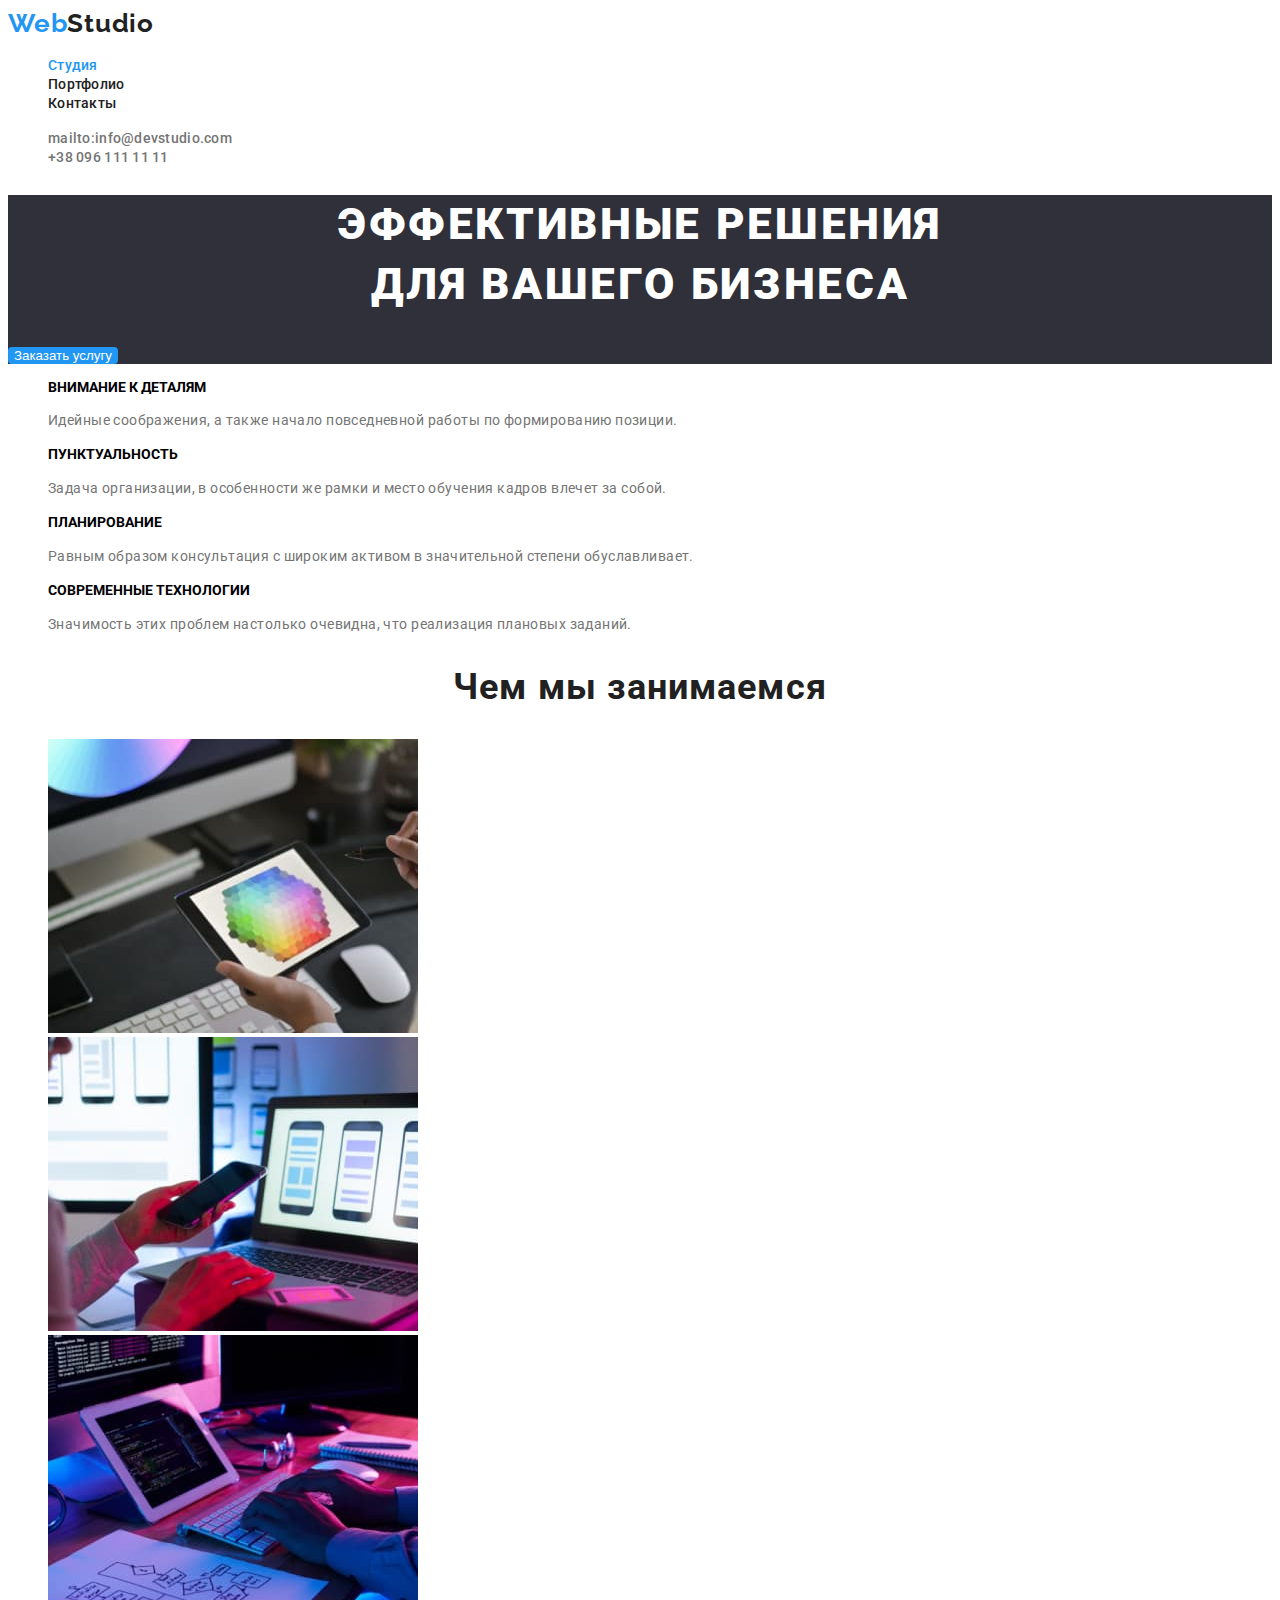
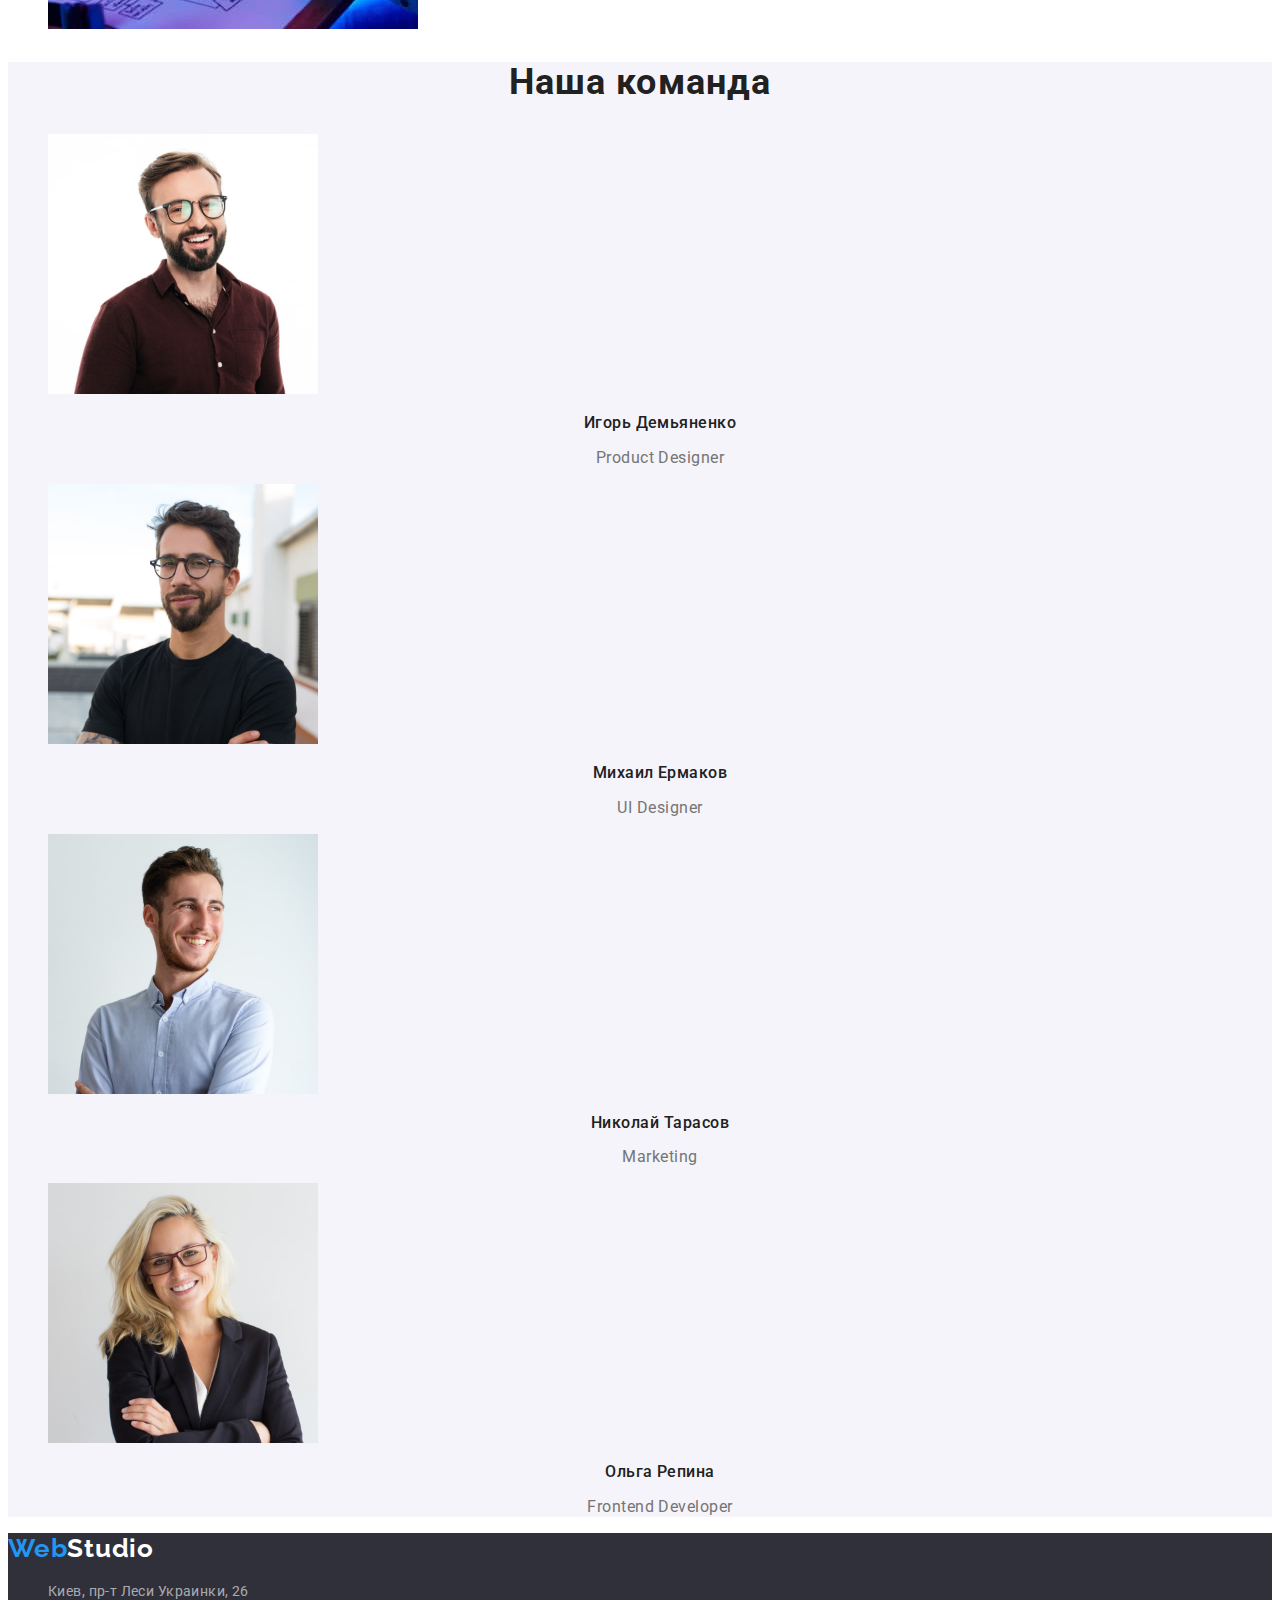
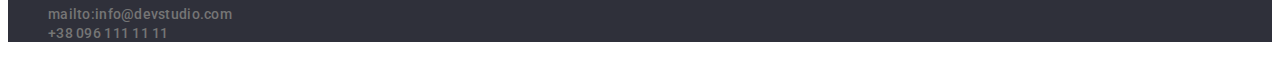
<file: index.html>
<!DOCTYPE html>
<html lang="ru">

<head>
    <meta charset="UTF-8">
    <meta http-equiv="X-UA-Compatible" content="IE=edge">
    <meta name="viewport" content="width=device-width, initial-scale=1.0">
    <title>Homework1</title>
    <link rel="stylesheet" type="text/css" href="https://necolas.github.io/normalize.css/8.0.1/normalize.css">

    <link rel="preconnect" href="https://fonts.googleapis.com">
    <link rel="preconnect" href="https://fonts.gstatic.com" crossorigin>
    <link href="https://fonts.googleapis.com/css2?family=Raleway:wght@700&family=Roboto:wght@400;500;700&display=swap"
        rel="stylesheet">
    <link rel="stylesheet" href="./css/styles.css">
</head>

<body>
    <header>
        <nav>
            <a class="logo" href="index.html" lang="en">Web<span class="studio">Studio</span> </a>
            <ul class="list">
                <li><a class="menu-link link current" href="index.html">Студия</a></li>
                <li><a class="menu-link link" href="./portfolio.html">Портфолио</a></li>
                <li><a class="menu-link link" href="">Контакты</a></li>
            </ul>
        </nav>
        <ul class="list ">
            <li><a class="link mail-tel" href="mailto:info@devstudio.com">mailto:info@devstudio.com</a></li>
            <li><a class="link mail-tel" href="tel:+380961111111">+38 096 111 11 11</a></li>
        </ul>
    </header>
    <main>
        <!---Hero-->
        <section class="hero-footer">
            <h1 class="hero-title">Эффективные решения <br> для вашего бизнеса</h1>
            <button class="btn-order" type="button">Заказать услугу</button>
        </section>
    </main>
        <section>
            <ul class="list">
                <li>
                    <h2 class="desc-menu">Внимание к деталям</h2>
                    <p class="desc">Идейные соображения, а также начало повседневной работы по формированию позиции.</p>
                </li>
                <li>
                    <h2 class="desc-menu">Пунктуальность</h2>
                    <p class="desc">Задача организации, в особенности же рамки и место обучения кадров влечет за собой.</p>
                </li>
                <li>
                    <h2 class="desc-menu">Планирование</h2>
                    <p class="desc">Равным образом консультация с широким активом в значительной степени обуславливает.</p>
                </li>
                <li>
                    <h2 class="desc-menu">Современные технологии</h2>
                    <p class="desc">Значимость этих проблем настолько очевидна, что реализация плановых заданий.</p>
                </li>
            </ul>
        </section>
        <section>
        <h2 class="title">Чем мы занимаемся</h2>
        <ul class="list">
            <li><img src="./img/foto1/img11.jpg" alt="фото" width="370" height="294"></li>
            <li><img src="./img/foto1/img12.jpg" alt="фото" width="370" height="294"></li>
            <li><img src="./img/foto1/img13.jpg" alt="фото" width="370" height="294"></li>
        </ul>
    </section>     
        <!--Наша команда -->

        <section class="team">
            <h2 class="title">Наша команда</h2>
            <ul class="list">
                <li>
                    <img src="./img/foto2/img21.jpg" alt="Игорь Демьяненко" width="270" height="260">
                    <h3 class="people">Игорь Демьяненко</h3>
                    <p lang="en" class="people-desc">Product Designer</p>
                </li>
                <li>
                    <img src="./img/foto2/img22.jpg" alt="Михаил Ермаков" width="270" height="260">
                    <h3 class="people">Михаил Ермаков</h3>
                    <p lang="en" class="people-desc">UI Designer</p>
                </li>
                <li>
                    <img src="./img/foto2/img23.jpg" alt="Николай Тарасов" width="270" height="260">
                    <h3 class="people">Николай Тарасов</h3>
                    <p lang="en" class="people-desc">Marketing</p>
                </li>
                <li>
                    <img src="./img/foto2/img24.jpg" alt="Ольга Репина" width="270" height="260">
                    <h3 class="people">Ольга Репина</h3>
                    <p lang="en" class="people-desc">Frontend Developer</p>
                </li>
            </ul>

        </section>

    
    <footer class="hero-footer">
        <a class="logo-footer link" href="index.html" lang="en">Web<span class="studio-footer">Studio</span> </a>
            <address class="hero-footer">
                <ul class="list ">
                     <li><a class=" link contact-menu  link map" href="https://www.google.com/maps/d/embed?mid=10uSM3H-mIU3GznYo2szRIEphczw" target="_blank" rel="noopener noreferrer">Киев, пр-т Леси Украинки, 26</a></li>
                     <li><a class=" link mail-tel" href="mailto:info@devstudio.com">mailto:info@devstudio.com</a></li>
                     <li><a class=" link mail-tel" href="tel:+380961111111">+38 096 111 11 11</a></li>
                </ul>
            </address>
        
    </footer>
</body>

</html>
</file>
<file: css/styles.css>
:root {
  --header-color: #ffffff;
  --primery-text-color: #212121;
  --accent-color: #2196f3;
  --fhone-color: #2f303a;
  --contact-color: rgba(255, 255, 255, 0.6);
  --mail-tel-color: #757575;
  --team-color: #f5f4fa;
}
body {
  font-family: "Roboto", sans-serif;
}

.mail-tel {
  font-style: normal;
  font-weight: 500;
  font-size: 14px;
  line-height: 1.14;
  letter-spacing: 0.02em;
  color: var(--mail-tel-color);
}
.mail-tel:hover,
.mail-tel:focus {
  color: var(--accent-color);
}
.menu-link {
  font-style: normal;
  font-weight: 500;
  font-size: 14px;
  line-height: 1.14px;
  letter-spacing: 0.02em;
  color: var(--primery-text-color);
}
.menu-link:hover,
.menu-link:focus {
  color: var(--accent-color);
}
.studio-footer {
  color: var(--header-color);
}
.logo {
  font-family: Raleway;
  font-style: normal;
  font-weight: bold;
  font-size: 26px;
  line-height: 1.19;
  letter-spacing: 0.03em;
  color: var(--accent-color);
  text-decoration: none;
}
.list {
  list-style: none;
}
.link {
  text-decoration: none;
}
.contact-menu {
  font-style: normal;
  font-weight: normal;
  font-size: 14px;
  line-height: 1.71;
  letter-spacing: 0.03em;
  color: var(--contact-color);
}
.contact-menu-map {
  font-style: normal;
  font-weight: normal;
  font-size: 14px;
  line-height: 1.71;
  letter-spacing: 0.03em;
  color: var(--header-color);
}

.contact-menu:hover,
.contact-menu:focus {
  color: var(--accent-color);
}

.hero-title {
  font-style: normal;
  font-weight: 900;
  font-size: 44px;
  line-height: 1.36;
  text-align: center;
  letter-spacing: 0.06em;
  text-transform: uppercase;
  color: var(--header-color);
}
.desc-menu {
  font-style: normal;
  font-weight: bold;
  font-size: 14px;
  line-height: 1.14;
  text-transform: uppercase;
}
.desc {
  font-style: normal;
  font-weight: normal;
  font-size: 14px;
  line-height: 1.71;
  letter-spacing: 0.03em;
  color: var(--mail-tel-color);
}
.title {
  font-style: normal;
  font-weight: bold;
  font-size: 36px;
  line-height: 1.16;
  text-align: center;
  letter-spacing: 0.03em;
  color: var(--primery-text-color);
}
.people {
  font-style: normal;
  font-weight: 500;
  font-size: 16px;
  line-height: 1.18;
  text-align: center;
  letter-spacing: 0.03em;

  color: var(--primery-text-color);
}
.people-desc {
  font-family: Roboto;
  font-style: normal;
  font-weight: normal;
  font-size: 16px;
  line-height: 1.18;
  text-align: center;
  letter-spacing: 0.03em;
  color: var(--mail-tel-color);
}
.visually-hidden {
  position: absolute;
  white-space: nowrap;
  width: 1px;
  height: 1px;
  overflow: hidden;
  border: 0;
  padding: 0;
  clip: rect(0 0 0 0);
  clip-path: inset(50%);
  margin: -1px;
}
.btn {
  font-family: Roboto;
  font-style: normal;
  font-weight: bold;
  font-size: 16px;
  line-height: 1.87;
  color: var(--primery-text-color);
  background: var(--team-color);
  cursor: pointer;
  border: 0;
  border-radius: 4px;
  border: inherit;
  padding: inherit;
}
.btn:hover,
.btn:focus {
  color: var(--header-color);
  background: var(--accent-color);
}
.btn-portfolio {
  font-style: normal;
  font-weight: 500;
  font-size: 16px;
  line-height: 1.62;
  text-align: center;
  letter-spacing: 0.03em;
  color: var(--primery-text-color);
  border: inherit;
  cursor: pointer;
  border-radius: 4px;
}
.photo-portfolio {
  width: 370px;
  height: 294px;
}
.desc-photo {
  font-family: Roboto;
  font-style: normal;
  font-weight: bold;
  font-size: 18px;
  line-height: 2;
  letter-spacing: 0.06em;
  color: var(--primery-text-color);
}
.desc-desc {
  font-style: normal;
  font-weight: normal;
  font-size: 16px;
  line-height: 1.87;
  letter-spacing: 0.03em;
  color: var(--mail-tel-color);
}
.studio {
  color: var(--primery-text-color);
}
.team {
  background: var(--team-color);
}
.logo-footer {
  font-family: Raleway;
  font-style: normal;
  font-weight: 700;
  font-size: 26px;
  line-height: 1.19;
  letter-spacing: 0.03em;
  cursor: pointer;
  color: var(--accent-color);
}
.hero-footer {
  background-color: var(--fhone-color);
}
.logo-footer:hover,
.logo-footer:focus {
  color: var(--accent-color);
}
.current {
  color: var(--accent-color);
}
.btn-order {
  color: var(--header-color);
  background: var(--accent-color);
  border-radius: 4px;
  border: 0;
}
</file>
